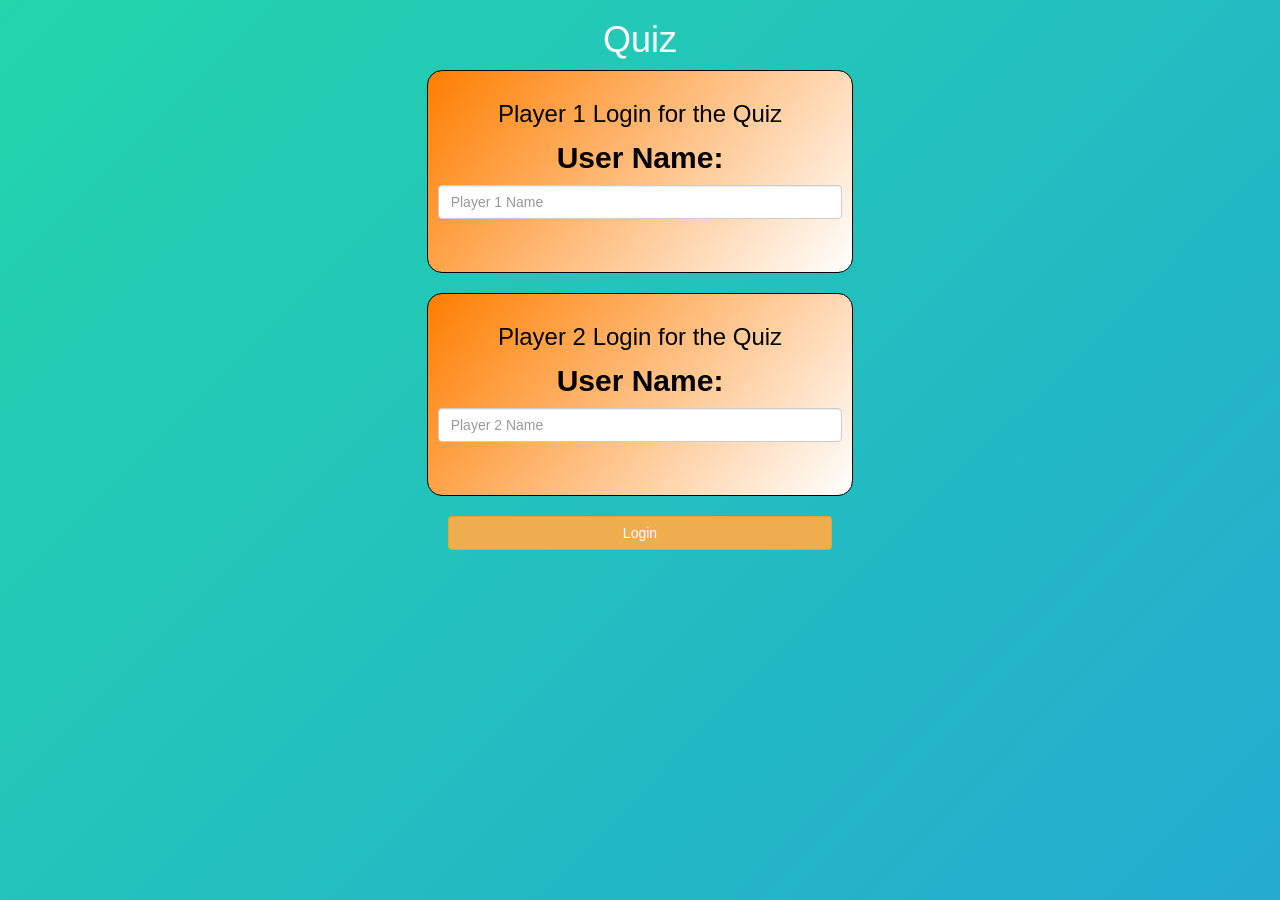
<file: index.html>
<!DOCTYPE html>
<html>
<head>
	<title>QUIZZER</title>

<meta name="viewport" content="width=device-width, initial-scale=1">
<link rel="stylesheet" href="https://maxcdn.bootstrapcdn.com/bootstrap/3.4.0/css/bootstrap.min.css">
<script src="https://ajax.googleapis.com/ajax/libs/jquery/3.4.1/jquery.min.js"></script>
<script src="https://maxcdn.bootstrapcdn.com/bootstrap/3.4.0/js/bootstrap.min.js"></script>

<link rel="stylesheet" type="text/css" href="style.css">

<script src="main.js"></script>
</head>
<body >
<center>
	<h1>Quiz</h1>
	<div class="col-lg-4 col-sm-8 col-xs-11 login_div1" id="gradient">
		<h3>Player 1 Login for the Quiz</h3>
		<label>User Name:</label>
		<input type="text" id="player1_name_input" class="form-control" placeholder="Player 1 Name">
		<br>
	</div>
	<br>
	<div class="col-lg-4 col-sm-8 col-xs-11 login_div2" id="gradient">
		<h3>Player 2 Login for the Quiz</h3>
		<label>User Name:</label>
		<input type="text" id="player2_name_input" class="form-control" placeholder="Player 2 Name">
		<br>
	</div>
	<br>
	<button style="width: 30%;" class="btn btn-warning" onclick="addUser();">Login</button>
</center>
</body>
</html>
</file>
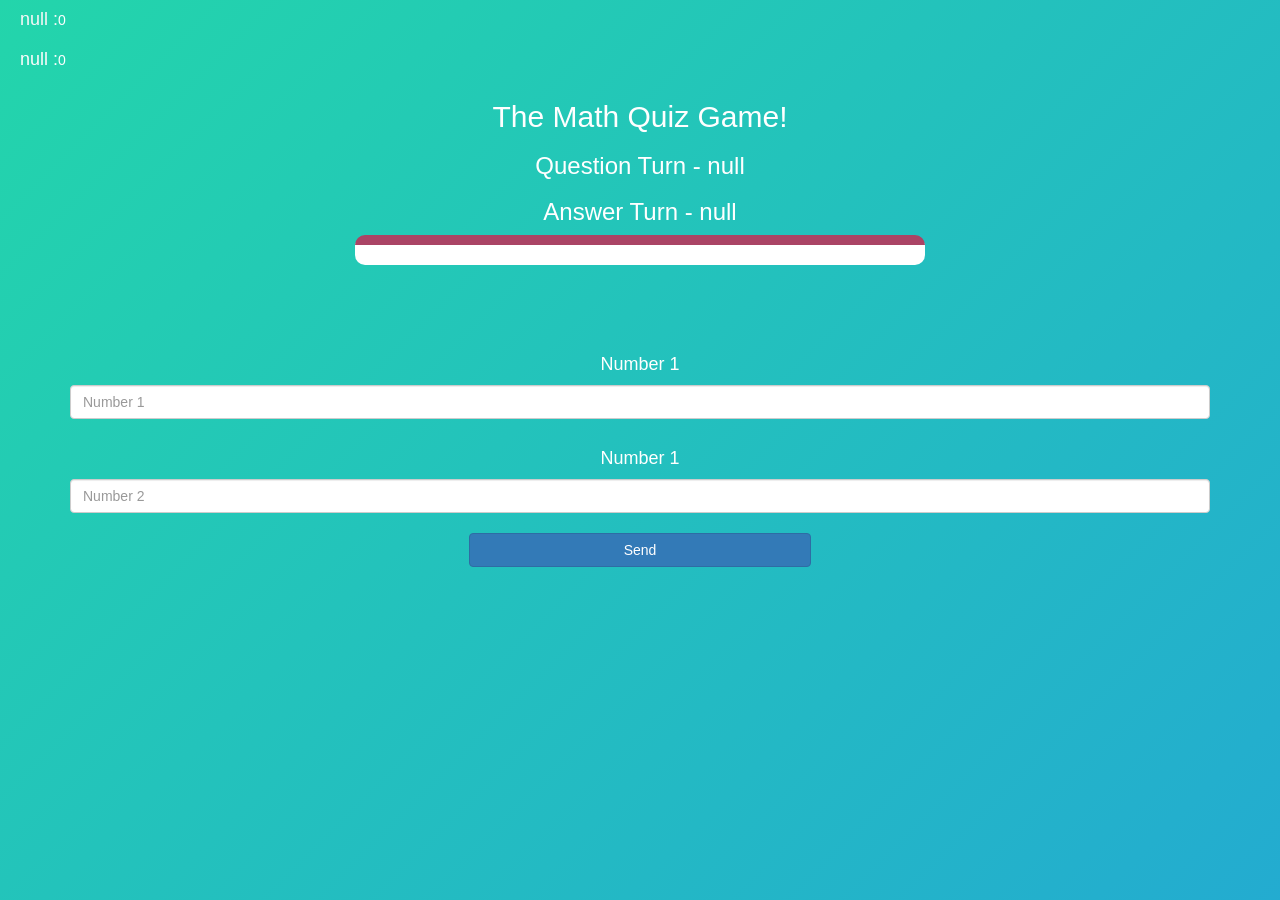
<file: quiz_page.html>
<!DOCTYPE html>
<html>
<head>
	<title>Math Quiz Dodging Tables </title>

<meta name="viewport" content="width=device-width, initial-scale=1">
<link rel="stylesheet" href="https://maxcdn.bootstrapcdn.com/bootstrap/3.4.0/css/bootstrap.min.css">
<script src="https://ajax.googleapis.com/ajax/libs/jquery/3.4.1/jquery.min.js"></script>
<script src="https://maxcdn.bootstrapcdn.com/bootstrap/3.4.0/js/bootstrap.min.js"></script>

<link rel="stylesheet" type="text/css" href="style.css">
</head>
<body style="background-color: orangered;">
<h4 style="color: rgb(247, 247, 247)"; id="player1_name"></h4><span id="player1_score"></span>
<br>
<h4 style="color: rgb(252, 252, 252)"; id="player2_name"></h4><span id="player2_score"></span>

<div class="container">
	<center>
		<h2 style="color: white;">The Math Quiz Game!</h2>
		<h3 id="player_question"></h3>
		<h3 id="player_answer"></h3>
		<div id="output" class="col-lg-6"></div>  
        <br>
        <br>
		<br>
		<br>
		<h4>Number 1</h4>
		<input type="number" id="number1" class="form-control" placeholder="Number 1">
		<br>
		<h4>Number 1</h4>
		<input type="number" id="number2" class="form-control" placeholder="Number 2">
		<br>
		<button onclick="send()" class="btn btn-primary" style="width: 30%;">Send</button>
	</center>
</div>

<script src="quiz.js"></script>
</body>
</html>
</file>
<file: style.css>
body
{
	color: white;
	background: linear-gradient(-45deg, #ee7752, #e73c7e, #23a6d5, #23d5ab);
	background-size: 400% 400%;
	animation: gradient 15s ease infinite;
}

@keyframes gradient {
	0% {
		background-position: 0% 50%;
	}
	50% {
		background-position: 100% 50%;
	}
	100% {
		background-position: 0% 50%;
	}
}

	.login_div1 , .login_div2
	{
		background-color:whitesmoke;
		padding: 10px;
		float: none;
		border-radius: 15px;
	}


#player1_name , #player2_name
{
	display: inline-block;
	margin-left: 20px;
}
#word
{
	width: 60%;
}
#word_display
{
	letter-spacing: 5px;
}
#output
{
color: black;
background: white;
border-radius: 10px;
border-top: 10px solid #AA4465;
padding: 10px;
float: none;
text-align: left;
}

#gradient
{
	color: black;
    border:1px solid black;
    font-size:30px;
    background: linear-gradient(130deg, #ff7e00, #ffffff, #5cff00);
    background-size: 200% 200%;

    -webkit-animation: Animation 5s ease infinite;
    -moz-animation: Animation 5s ease infinite;
    animation: Animation 5s ease infinite;
}

@-webkit-keyframes Animation {
    0%{background-position:10% 0%}
    50%{background-position:91% 100%}
    100%{background-position:10% 0%}
}
@-moz-keyframes Animation {
    0%{background-position:10% 0%}
    50%{background-position:91% 100%}
    100%{background-position:10% 0%}
}
@keyframes Animation { 
    0%{background-position:10% 0%}
    50%{background-position:91% 100%}
    100%{background-position:10% 0%}
}

#b
{
	color: white;
	background: linear-gradient(-45deg, #ee7752, #e73c7e, #23a6d5, #23d5ab);
	background-size: 400% 400%;
	animation: gradient 15s ease infinite;
}
@keyframes gradient 
{
	0% {
		background-position: 0% 50%;
	}
	50% {
		background-position: 100% 50%;
	}
	100% {
		background-position: 0% 50%;
	}
}
</file>
